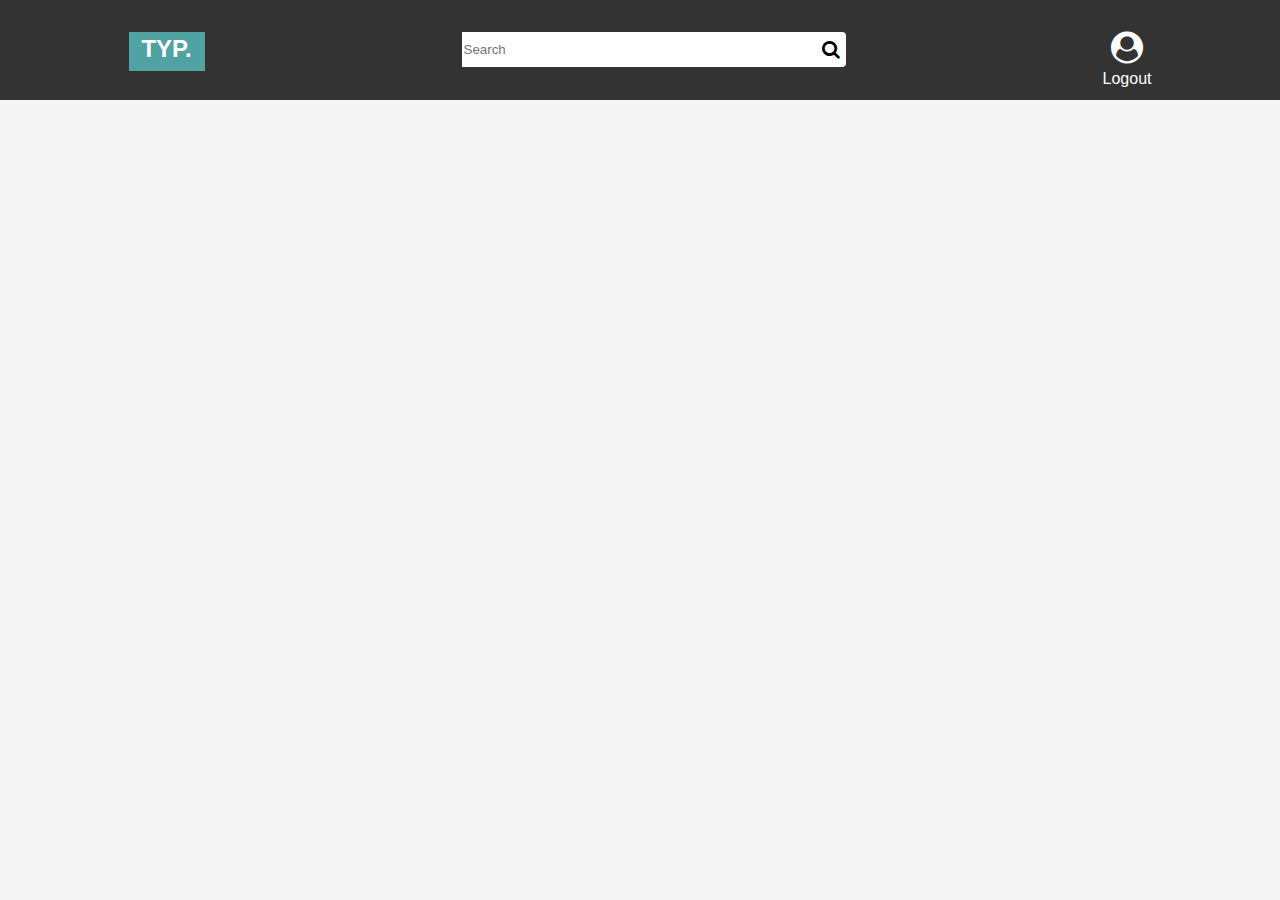
<file: Client/index.html>
<!DOCTYPE html>
<html lang="en">

<head>
    <meta charset="UTF-8">
    <meta name="viewport" content="width=device-width, initial-scale=1.0">
    <title>Profile page</title>
    <link rel="stylesheet" href="https://cdnjs.cloudflare.com/ajax/libs/font-awesome/4.7.0/css/font-awesome.min.css">
    <link rel="stylesheet" href="style.css">
</head>

<body>
    <div id="container">

        <div id="header">
            <div id="logo">TYP.</div>
            <div id="search_box">
                <input id="search_bar" type="text" placeholder="Search" name="search">
                <button id="search_icon" onclick="search_value()"><i class="fa fa-search" aria-hidden="true"></i></button>
            </div>
            <div id="logout_icon" href="#">
                <i class="fa fa-user-circle" aria-hidden="true"></i>
                <a id="logout_text" href="log_in.html">Logout</a>
            </div>
        </div>
        <div id="box">
            <div id="content">
                <div id="profile_box">
                </div>
            </div>

        </div>
    </div>

    <script>
        profileList = [];
        var profile_boxElement = document.getElementById('profile_box');
        var boxElement = document.getElementById("box");

        //code to fetch profile list
        var url = `http://localhost:8080/`;
        var promiseOfResponse = fetch(url);
        promiseOfResponse.then(response => {

            //this will execute only when promise is fulfilled
            if (response.status == 200) {
                var promiseOfData = response.json();
                promiseOfData.then(jsonData => {
                    profileList = jsonData;
                    render();
                });
            }
        });

        function search_value() {

            var search_barElement = document.getElementById('search_bar');

            var search_id = search_barElement.value;

            //code to fetch profile list
            var url = `http://localhost:8080/?q=${search_id}`;
            search_barElement.value = "";
            var promiseOfResponse = fetch(url);
            promiseOfResponse.then(response => {

                //this will execute only when promise is fulfilled
                if (response.status == 200) {
                    var promiseOfData = response.json();
                    promiseOfData.then(jsonData => {
                        profileList = jsonData;
                        render();
                    });
                }
            });

        }

        function render() {

            var outputHTML = "";
            for (var i = 0; i < profileList.length; i++) {
                var student = profileList[i];
                outputHTML += ` 
                                        <div class="profile">
                                                    <div class="profile_photo">
                                                        <img src="${student.photo}" alt="profile picture>">
                                                    </div>
                                                    <div class="profile_content">
                                                        <div class="name">${student.name}</div>
                                                        <div class="college">${student.college}</div>
                                                        <div class="contact_links">
                                                            <a class="sub_links" href="#"><i class="fa fa-linkedin-square" aria-hidden="true"></i></a>
                                                            <a class="sub_links" href="#"><i class="fa fa-facebook-official" aria-hidden="true"></i></a>
                                                            <a class="sub_links" href="#"><i class="fa fa-instagram" aria-hidden="true"></i></a>
                                                            <a class="sub_links" href="#"><i class="fa fa-github-square" aria-hidden="true"></i></a>
                                                        </div>
                                                        <button onclick="view_profile_page(${i}) " > View Profile</button>
                                                    </div>
                                        </div>
                                    
                            `;
            }

            profile_boxElement.innerHTML = outputHTML;

        }

        function view_profile_page(index) {
            var user_info = profileList[index];

            var result_page = `
                                                

                                                    <div id="user_profile_box">
                                                        <div id="user_profile_photo">
                                                            <img id=" user_img" src="${user_info.photo}" alt="Profile Photo">
                                                        </div>
                                                        <div id="user_profile_content">
                                                            <div id="user_name">${user_info.name}</div>
                                                            <div id="user_contact_links">
                                                                <a class="user_sub_links" href="#"><i class="fa fa-linkedin-square" aria-hidden="true"></i></a>
                                                                <a class="user_sub_links" href="#"><i class="fa fa-facebook-official" aria-hidden="true"></i></a>
                                                                <a class="user_sub_links" href="#"><i class="fa fa-instagram" aria-hidden="true"></i></a>
                                                                <a class="user_sub_links" href="#"><i class="fa fa-github-square" aria-hidden="true"></i></a>
                                                            </div>
                                                        </div>
                                                    </div>

                                                    <div id="user_main_content">
                                                        <div id="user_designation">${user_info.designation}</div>

                                                        <div id="user_decsription_box">
                                                            <div id="user_desc_head">Description</div>
                                                            <div id="user_desc_text">${user_info.description}</div>
                                                        </div>

                                                        <div id="user_skillDisplay_box">
                                                            <div class="user_skill_box">
                                                                <div class="user_skill_button">Javascript</div>
                                                                <div class="user_skill_button">NodeJS</div>
                                                                <div class="user_skill_button">ExpressJS</div>
                                                                <div class="user_skill_button">ReactJS</div>
                                                                <div class="user_skill_button">Vanilla JS</div>
                                                                <div class="user_skill_button">MongoDB</div>
                                                                <div class="user_skill_button">HTML</div>
                                                                <div class="user_skill_button">CSS</div>

                                                            </div>
                                                        </div>

                                                        <div id="user_project_box">
                                                            <div id="user_project_video">
                                                                <video controls>
                                                                    <source src="${user_info.video}" type="video/mp4">
                                                                </video>
                                                            </div>
                                                            <div id="user_project_details">
                                                                <div id="user_project_head">Project</div>
                                                                <div id="user_project_description">${user_info.project_description}</div>
                                                            </div>
                                                        </div>

                                                        <div id="user_button_box">
                                                            <button class="user_btn">See Demo</button>
                                                            <button class="user_btn">View Code</button>
                                                        </div>


                                                    </div>
                                                
                                `;

            profile_boxElement.innerHTML = result_page
        }
    </script>
</body>

</html>
</file>
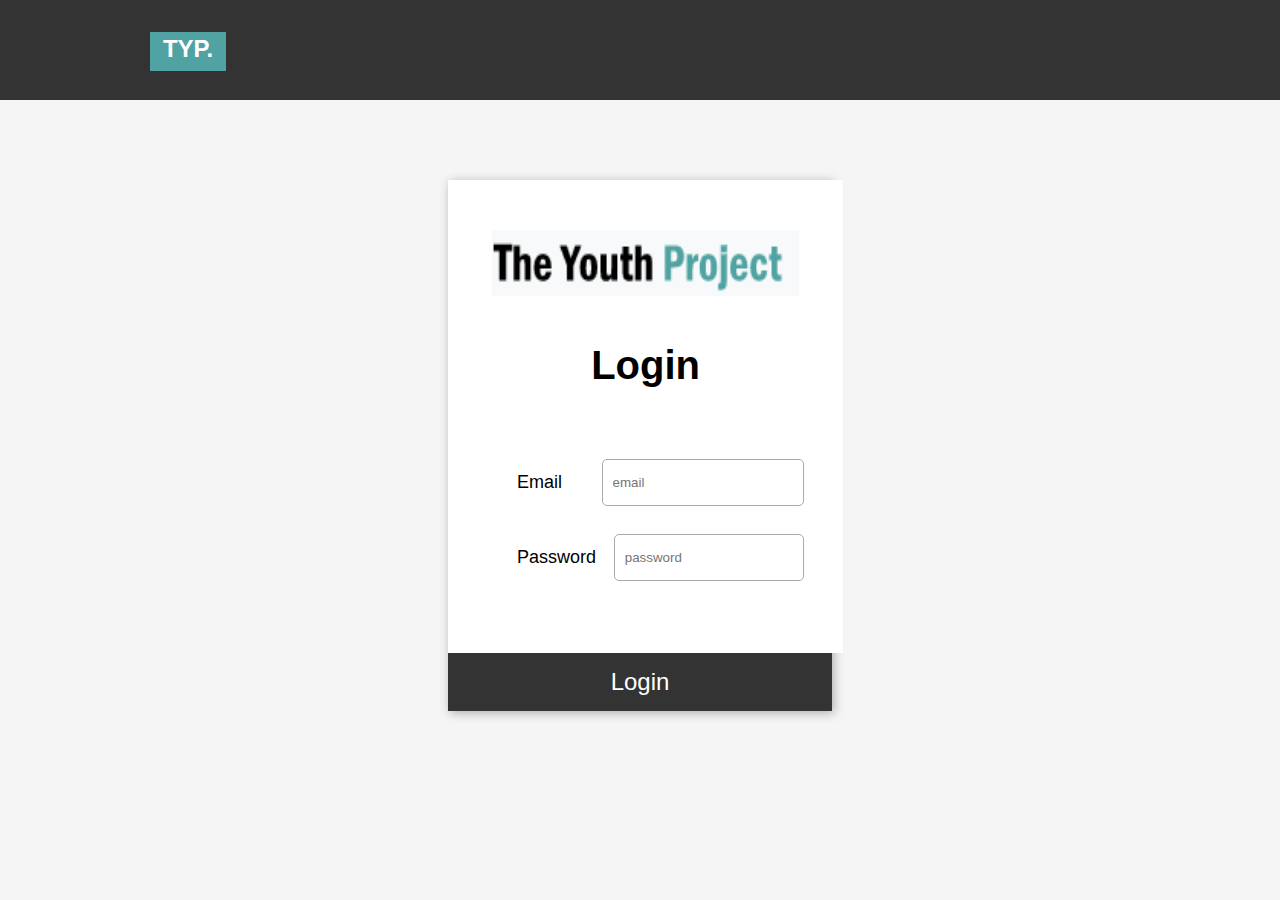
<file: Client/log_in.html>
<!DOCTYPE html>
<html lang="en">

<head>
    <meta charset="UTF-8">
    <meta name="viewport" content="width=device-width, initial-scale=1.0">
    <title>TYP Login</title>
    <link rel="stylesheet" href="login_style.css">
</head>

<body>
    <div id="header">
        <div id="logo">TYP.</div>
    </div>

    <div id="container">
        <form id="new-item-form">
            <img id="typ_picture" src="Assets/Screenshot (523).png" alt="The Youth Project">
            <h1 id="form_head">Login</h1>

            <div class="form-elements">
                <label for="email_input" class="design">Email</label>
                <input id="email_input" class="design_input" type="email" placeholder="email">
            </div>
            <div class="form-elements">
                <label for="password_Input" class="design">Password</label>
                <input id="password_Input" class="design_input" type="password" placeholder="password">
            </div>
        </form>
        <div id="log_in">
            <button class="log_btn" onclick="check_input()"> Login </button>
        </div>
    </div>

    <script>
        profileList = [];

        //code to fetch profile list
        var url = `http://localhost:8080/`;
        var promiseOfResponse = fetch(url);
        promiseOfResponse.then(response => {

            //this will execute only when promise is fulfilled
            if (response.status == 200) {
                var promiseOfData = response.json();
                promiseOfData.then(jsonData => {
                    profileList = jsonData;


                });
            }
        });


        function check_input() {

            var email_inputElement = document.getElementById('email_input');
            var password_InputElement = document.getElementById('password_Input');


            for (var i = 0; i < profileList.length; i++) {
                student = profileList[i];

                if (email_inputElement.value == student.email && password_InputElement.value == student.password) {

                    alert("Login successful!!");
                    location.href = "index.html";

                    email_inputElement.value = "";
                    password_InputElement.value = "";

                    return

                } else if (email_inputElement.value.length == 0 || password_InputElement.value.length == 0) {
                    alert("Enter email/password");
                    return
                }

            }
            alert("Invalid email/password ");

        }
    </script>

</html>
</file>
<file: Client/style.css>
body {
    margin: 0;
    padding: 0;
    background-color: whitesmoke;
    font-family: Arial, Helvetica, sans-serif;
}

#container {
    width: 100%;
    display: flex;
    flex-direction: column;
}

#header {
    background-color: #333333;
    display: flex;
    flex-direction: row;
    justify-content: space-around;
    height: 30px;
    width: 100%;
    padding: 32px 0px 38px 0px;
}

#logo {
    width: 70px;
    height: 33px;
    background-color: #50A3A2;
    color: white;
    font-weight: 900;
    font-size: x-large;
    text-align: center;
    padding: 3px;
}

#search_box {
    background-color: white;
    display: flex;
    flex-direction: row;
    justify-content: space-between;
    width: 30%;
    height: 35px;
    border-radius: 4px;
}

#search_bar {
    width: 88%;
    border: 0;
}

#search_icon {
    height: 100%;
    font-size: larger;
    align-self: center;
    background-color: white;
    color: black;
}

#logout_icon {
    color: white;
    font-size: xx-large;
    display: flex;
    flex-direction: column;
    align-items: center;
}

#logout_text {
    font-size: medium;
    margin-top: 6px;
    text-decoration: none;
    color: white;
}

#box {
    width: 100%;
}

#content {
    display: flex;
    flex-direction: column;
    margin: 60px 80px 10px;
}

#profile_box {
    display: flex;
    flex-flow: row wrap;
    justify-content: space-evenly;
}

.profile {
    background-color: white;
    width: 22%;
    box-shadow: 2px 2px 10px rgba(0, 0, 0, 0.3);
    border-radius: 10px;
    margin-bottom: 70px;
}

img {
    width: 100%;
    margin-bottom: 40px;
}

.profile_content {
    display: flex;
    flex-direction: column;
    justify-content: space-between;
    text-align: center;
    font-size: larger;
}

.name,
.branch {
    margin-bottom: 15px;
}

.college {
    margin-bottom: 40px;
}

.contact_links {
    display: flex;
    flex-direction: row;
    justify-content: space-evenly;
    width: 100%;
    margin-bottom: 20px;
}

.sub_links {
    font-size: xx-large;
    padding: 10px;
    color: #333333;
}

button {
    height: 60px;
    border-radius: 5PX;
    color: white;
    align-items: center;
    border: 0px;
    font-size: larger;
    background-color: #333333;
}

button:hover {
    background-color: #50A3A2;
    padding: 5px;
    font-size: x-large;
}

#user_content {
    display: flex;
    flex-direction: row;
    justify-content: space-between;
    margin: 80px;
}

#user_profile_box {
    flex-direction: column;
    display: flex;
    background-color: white;
    width: 25%;
    height: 656px;
    box-shadow: 2px 2px 10px rgba(0, 0, 0, 0.5);
    padding: 30px 25px 0px;
}

#user_img {
    width: 100%;
}

#user_name {
    text-align: center;
    font-size: xx-large;
    margin: 30px auto 20px;
    padding-bottom: 20px;
}

#user_contact_links {
    padding: 30px 10px;
    display: flex;
    flex-direction: row;
    justify-content: space-evenly;
}

.user_sub_links {
    font-size: xx-large;
    padding: 20px;
    color: black;
}

#user_main_content {
    display: flex;
    flex-direction: column;
    width: 58%;
    background-color: white;
    padding: 50px 40px 0px;
    box-shadow: 2px 2px 10px rgba(0, 0, 0, 0.5);
}

#user_designation {
    text-align: center;
    margin-bottom: 20px;
    font-size: xx-large;
    font-weight: 500;
}

#user_desc_head {
    margin: 30px 0px 20px;
    font-size: x-large;
}

#user_desc_text {
    font-size: large;
    color: #666666;
    margin: 10px 0px 50px;
}

.user_skill_box {
    display: flex;
    flex-flow: row wrap;
    justify-content: space-between;
    /* margin-bottom: 30px; */
}

.user_skill_button {
    background-color: #2222;
    margin-right: 15px;
    margin-bottom: 30px;
    padding: 15px 25px;
    font-size: large;
    border-radius: 3px;
    box-shadow: 2px 2px 8px rgba(0, 0, 0, 0.3);
}

#user_project_box {
    margin-top: 50px;
    display: flex;
    flex-direction: row;
    align-items: flex-start;
}

video {
    height: 400px;
    width: 100%;
    box-shadow: 2px 2px 5px rgba(0, 0, 0, 0.1);
    border: 0.5px solid #3333;
}

#user_project_details {
    margin-left: 50px;
    display: flex;
    flex-direction: column;
    width: 150%;
}

#user_project_head {
    font-size: x-large;
    margin-bottom: 20px;
}

#user_project_description {
    color: #666666;
}

#user_button_box {
    display: flex;
    flex-direction: row;
    justify-content: space-between;
    margin-top: 50px;
    height: 150px;
}

.user_btn {
    font-size: larger;
    background-color: #50A3A2;
    color: white;
    border: 0;
    padding: 20px;
    width: 40%;
    border-radius: 8px;
    height: 60px;
}

.user_btn:hover {
    font-size: x-large;
    height: 65px;
    cursor: pointer;
}

@media only screen and (max-width: 1110px) {
    .user_sub_links {
        padding: 10px;
    }
    .user_skill_button {
        padding: 20px;
    }
}

@media only screen and (max-width: 980px) {
    #user_profile_box {
        margin-right: 20px;
    }
    #user_name {
        font-size: x-large;
    }
    .user_skill_button {
        padding: 20px 10px;
    }
}

@media only screen and (max-width: 880px) {
    #user_content {
        display: flex;
        flex-direction: column;
        align-items: center;
        margin: 50px;
    }
    #profile_box {
        width: 86%;
        margin-bottom: 50px;
        margin-right: 0;
    }
    #user_main_content {
        width: 85%;
        align-items: center;
        padding: 50px 25px 0px;
    }
    #user_skillDisplay_box {
        text-align: center;
        width: 55%;
    }
    .user_skill_box {
        flex-direction: column;
        width: 100%;
        margin: 0;
    }
    .user_skill_button {
        margin-bottom: 25px;
    }
    #user_project_box {
        width: 100%;
        flex-direction: column;
        margin-right: 0;
    }
    video {
        margin-bottom: 40px;
    }
    #user_project_details {
        width: 100%;
        margin: 0;
    }
    #user_project_head {
        font-size: x-large;
    }
    #user_button_box {
        flex-direction: column;
        margin: 30px 0px 60px;
    }
    .user_btn {
        width: 100%;
    }
}


/* 
@media only screen and (max-width:1110px) {
    #content {
        flex-direction: row;
        justify-content: space-between;
    }
    .profile_box {
        display: flex;
        flex-direction: column;
        justify-content: space-between;
    }
    .profile {
        background-color: white;
        width: 100%;
        box-shadow: 2px 2px 10px rgba(0, 0, 0, 0.3);
        border-radius: 10px;
        margin-bottom: 100px;
    }
}

@media only screen and (max-width:650px) {
    #content {
        flex-direction: column;
        margin: 80px 35px 0px;
    }
} */
</file>
<file: Client/login_style.css>
body {
    margin: 0;
    padding: 0;
    background-color: whitesmoke;
    font-family: Arial, Helvetica, sans-serif;
}

#container {
    width: 30%;
    background-color: white;
    margin: 80px auto;
    display: flex;
    flex-direction: column;
    box-shadow: 2px 2px 10px rgba(0, 0, 0, 0.3);
}

#header {
    background-color: #333333;
    height: 30px;
    width: 100%;
    padding: 32px 0px 38px 0px;
}

#logo {
    width: 70px;
    height: 33px;
    background-color: #50A3A2;
    color: white;
    font-weight: 900;
    font-size: x-large;
    text-align: center;
    padding: 3px;
    margin-left: 150px;
}

#new-item-form {
    text-align: center;
    width: 80%;
    display: flex;
    flex-direction: column;
    background-color: white;
    padding: 50px 44px;
    margin: 0px auto;
}

#typ_picture {
    height: 66px;
    margin-bottom: 20px;
}

#form_head {
    margin-bottom: 65px;
    font-size: 40px;
    border-radius: 10px;
    color: black;
}

.form-elements {
    display: flex;
    flex-direction: row;
    justify-content: flex-start;
    align-items: center;
    width: 100%;
    height: 50px;
    margin: 5px;
    margin-bottom: 20px;
    font-size: large;
}

.design {
    padding: 15px;
    width: 25%;
    margin: 5px;
    border-radius: 5px;
    text-align: left;
}

.design_input {
    width: 70%;
    height: 25px;
    padding: 10px;
    border: 0.5px solid #AAAAAA;
    border-radius: 5px;
}

#log_in {
    width: 100%;
    align-self: center;
}

.log_btn {
    width: 100%;
    padding: 15px 10px;
    background-color: #333333;
    color: white;
    font-size: x-large;
    font-weight: 500;
    border: 0;
    transition: all 0.3s;
}

.log_btn:hover {
    cursor: pointer;
    background-color: #50A3A2;
    box-shadow: 1px 1px 10px rgba(0, 0, 0, 0.5);
    color: white;
    font-weight: 700;
    padding: 15px 20px;
}
</file>
